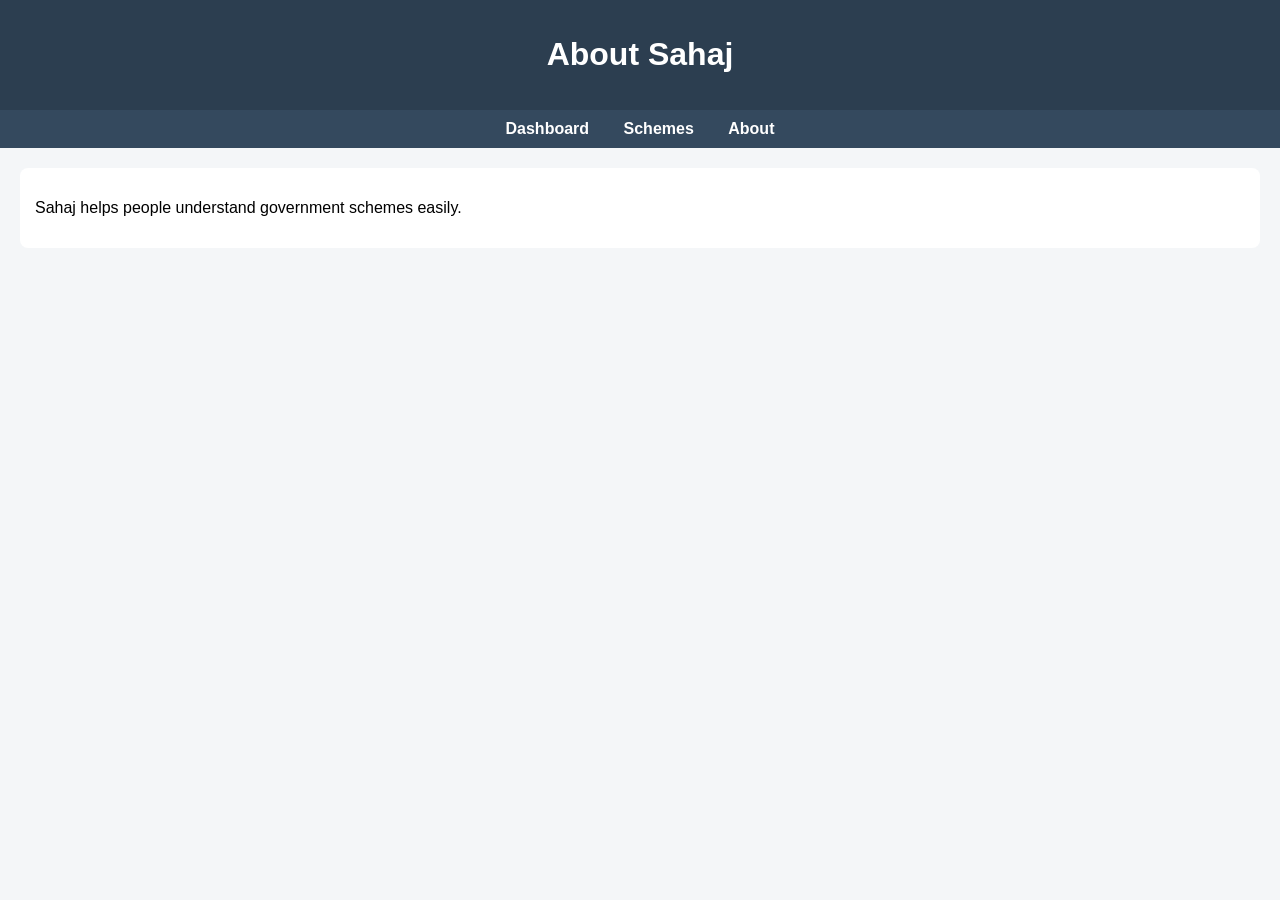
<file: about.html>
<!DOCTYPE html>
<html>
<head>
  <title>About</title>
  <link rel="stylesheet" href="style.css">
</head>
<body>

<header>
  <h1>About Sahaj</h1>
</header>

<nav>
  <a href="index.html">Dashboard</a>
  <a href="schemes.html">Schemes</a>
  <a href="about.html">About</a>
</nav>

<div class="container">
  <div class="card">
    <p>Sahaj helps people understand government schemes easily.</p>
  </div>
</div>

</body>
</html>
</file>
<file: style.css>
body {
  font-family: Arial;
  margin: 0;
  background: #f4f6f8;
}

header {
  background: #2c3e50;
  color: white;
  padding: 15px;
  text-align: center;
}

nav {
  background: #34495e;
  padding: 10px;
  text-align: center;
}

nav a {
  color: white;
  margin: 0 15px;
  text-decoration: none;
  font-weight: bold;
}

.container {
  padding: 20px;
}

.card {
  background: white;
  padding: 15px;
  margin-bottom: 15px;
  border-radius: 8px;
}
</file>
